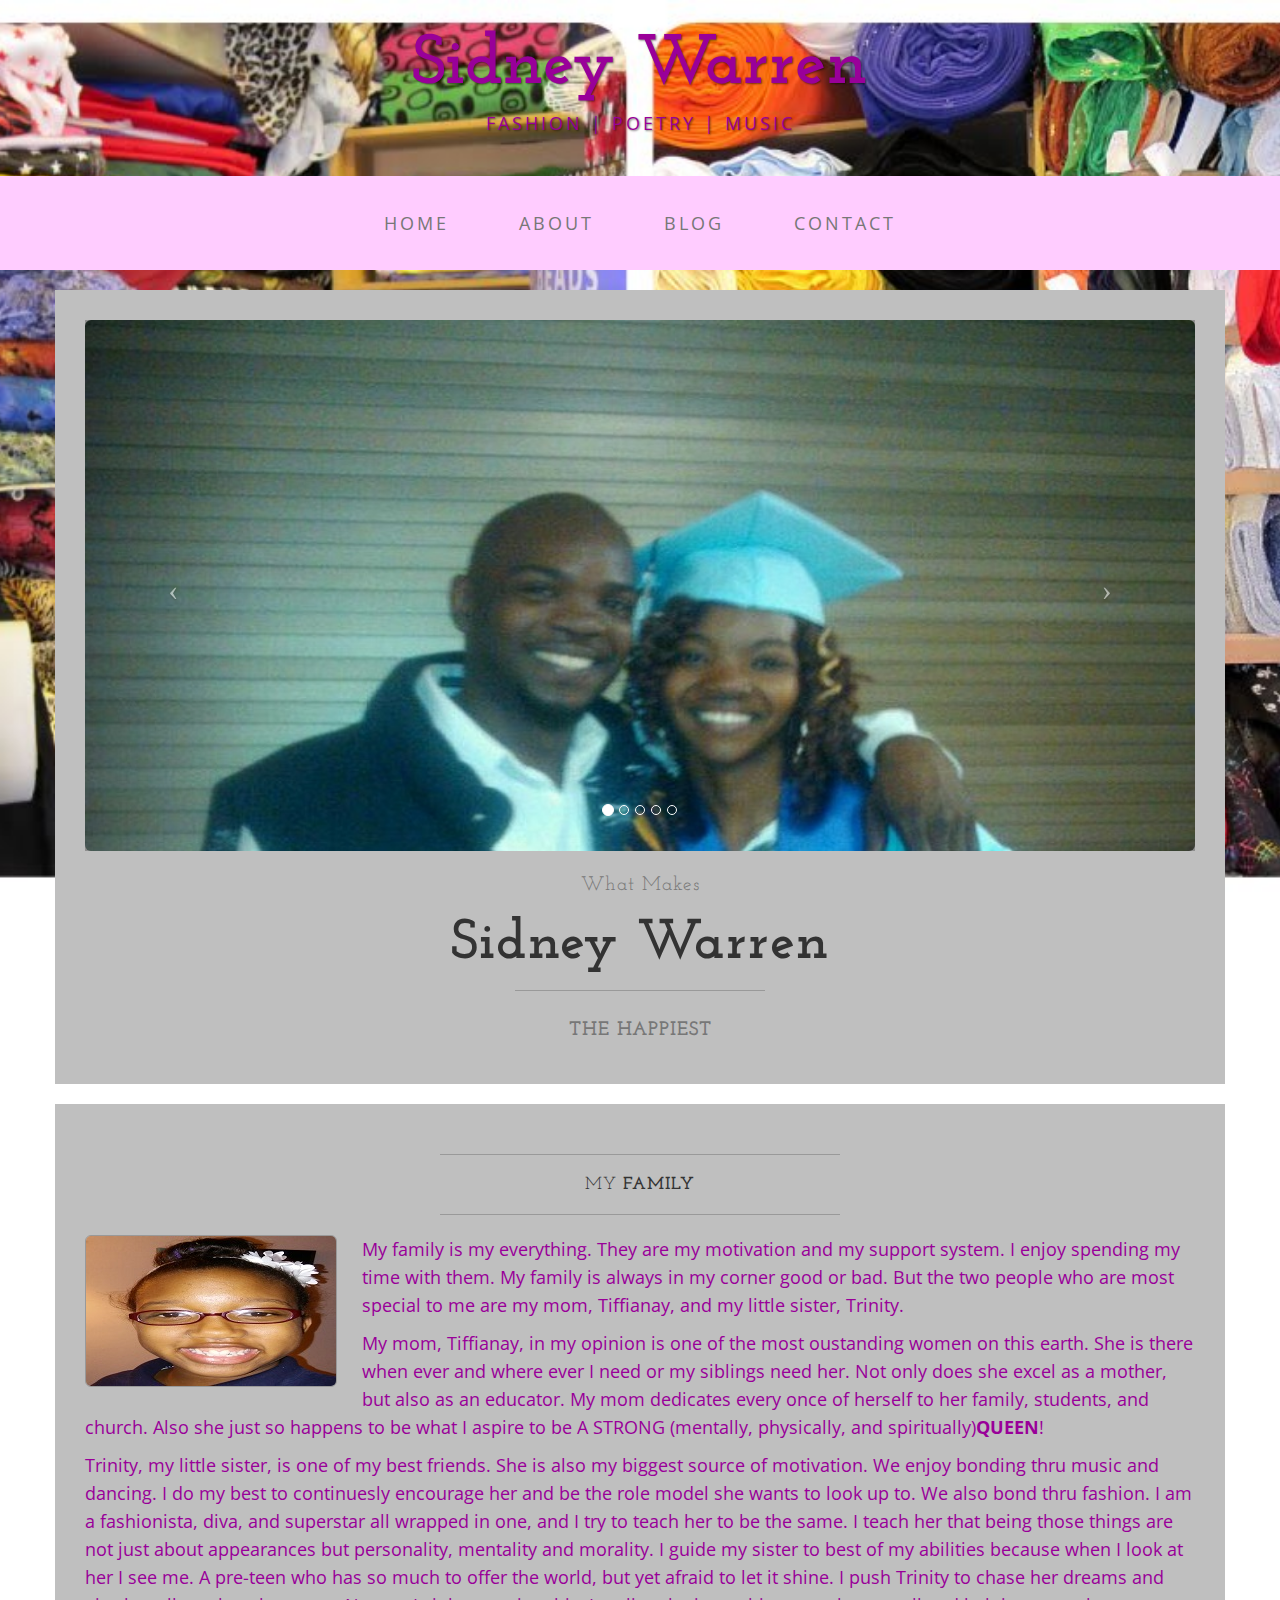
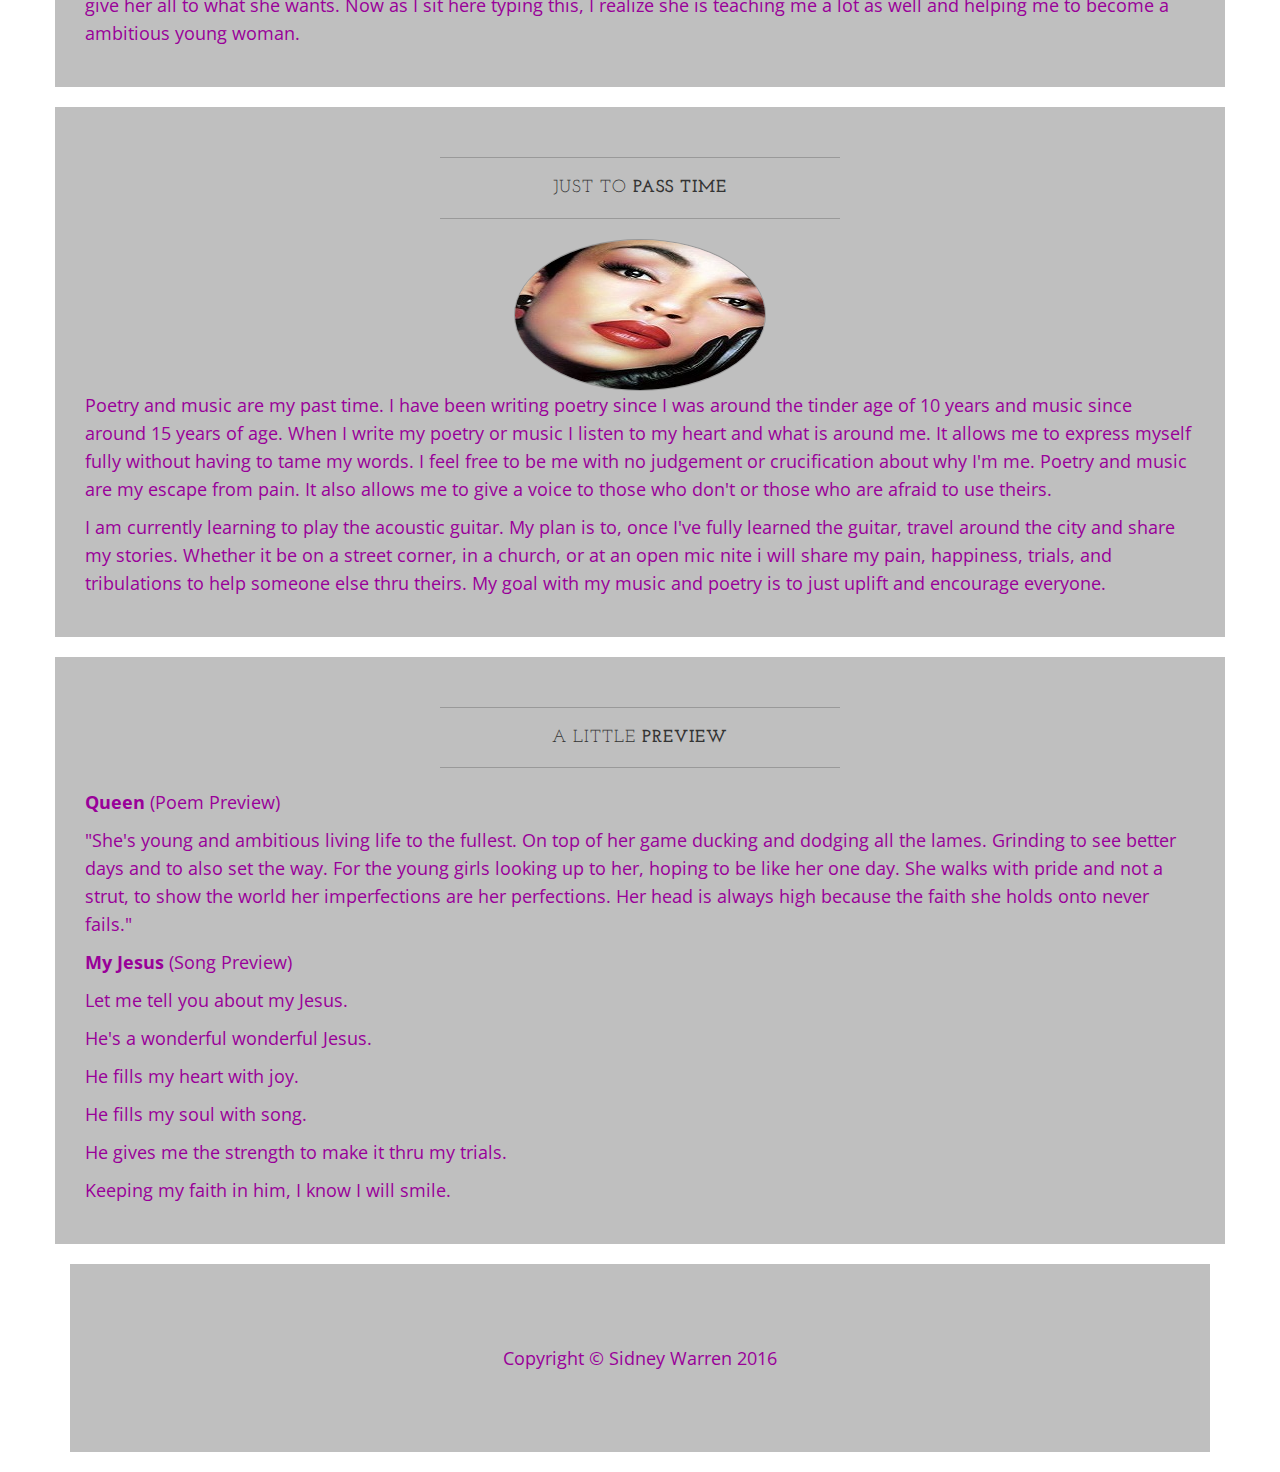
<file: index.html>
<!DOCTYPE html>
<html lang="en">

<head>

    <meta charset="utf-8">
    <meta http-equiv="X-UA-Compatible" content="IE=edge">
    <meta name="viewport" content="width=device-width, initial-scale=1">
    <meta name="description" content="">
    <meta name="author" content="">

    <title>Sidney Warren Business Casual</title>

    <!-- Bootstrap Core CSS -->
    <link href="css/bootstrap.min.css" rel="stylesheet">

    <!-- Custom CSS -->
    <link href="css/business-casual.css" rel="stylesheet">

    <!-- Fonts -->
    <link href="http://fonts.googleapis.com/css?family=Open+Sans:300italic,400italic,600italic,700italic,800italic,400,300,600,700,800" rel="stylesheet" type="text/css">
    <link href="http://fonts.googleapis.com/css?family=Josefin+Slab:100,300,400,600,700,100italic,300italic,400italic,600italic,700italic" rel="stylesheet" type="text/css">

    <!-- HTML5 Shim and Respond.js IE8 support of HTML5 elements and media queries -->
    <!-- WARNING: Respond.js doesn't work if you view the page via file:// -->
    <!--[if lt IE 9]>
        <script src="https://oss.maxcdn.com/libs/html5shiv/3.7.0/html5shiv.js"></script>
        <script src="https://oss.maxcdn.com/libs/respond.js/1.4.2/respond.min.js"></script>
    <![endif]-->

</head>

<body>

    <div class="brand">Sidney Warren</div>
    <div class="address-bar">Fashion | Poetry | Music</div>

    <!-- Navigation -->
    <nav class="navbar navbar-default" role="navigation">
        <div class="container">
            <!-- Brand and toggle get grouped for better mobile display -->
            <div class="navbar-header">
                <button type="button" class="navbar-toggle" data-toggle="collapse" data-target="#bs-example-navbar-collapse-1">
                    <span class="sr-only">Toggle navigation</span>
                    <span class="icon-bar"></span>
                    <span class="icon-bar"></span>
                    <span class="icon-bar"></span>
                </button>
                <!-- navbar-brand is hidden on larger screens, but visible when the menu is collapsed -->
                <a class="navbar-brand" href="index.html">About Me</a>
            </div>
            <!-- Collect the nav links, forms, and other content for toggling -->
            <div class="collapse navbar-collapse" id="bs-example-navbar-collapse-1">
                <ul class="nav navbar-nav">
                    <li>
                        <a href="index.html">Home</a>
                    </li>
                    <li>
                        <a href="about.html">About</a>
                    </li>
                    <li>
                        <a href="blog.html">Blog</a>
                    </li>
                    <li>
                        <a href="contact.html">Contact</a>
                    </li>
                </ul>
            </div>
            <!-- /.navbar-collapse -->
        </div>
        <!-- /.container -->
    </nav>

    <div class="container">

        <div class="row">
            <div class="box">
                <div class="col-lg-12 text-center">
                    <div id="carousel-example-generic" class="carousel slide">
                        <!-- Indicators -->
                        <ol class="carousel-indicators hidden-xs">
                            <li data-target="#carousel-example-generic" data-slide-to="0" class="active"></li>
                            <li data-target="#carousel-example-generic" data-slide-to="1"></li>
                            <li data-target="#carousel-example-generic" data-slide-to="2"></li>
                            <li data-target="#carousel-example-generic" data-slide-to="3"></li>
                            <li data-target="#carousel-example-generic" data-slide-to="4"></li>
                        </ol>

                        <!-- Wrapper for slides -->
                        <div class="carousel-inner">
                            <div class="item active">
                                <img class="img-responsive img-full img-rounded" src="img/dg052011.jpg" alt="">
                            </div>
                            <div class="item">
                                <img class="img-responsive img-full img-rounded" src="img/faye32015.jpg" alt="">
                            </div>
                            <div class="item">
                                <img class="img-responsive img-full img-rounded" src="img/family102401.jpg" alt="">
                            </div>
                            <div class="item">
                             <img class="img-responsive img-full img-rounded" src="img/cw32701.jpg" alt="">
                            </div>
                            <div class="item">
                             <img class="img-responsive img-full img-rounded" src="img/mom02.jpg" alt="">
                            </div>
                        </div>

                        <!-- Controls -->
                        <a class="left carousel-control" href="#carousel-example-generic" data-slide="prev">
                            <span class="icon-prev"></span>
                        </a>
                        <a class="right carousel-control" href="#carousel-example-generic" data-slide="next">
                            <span class="icon-next"></span>
                        </a>
                    </div>
                    <h2 class="brand-before">
                        <small>What makes</small>
                    </h2>
                    <h1 class="brand-name">Sidney Warren</h1>
                    <hr class="tagline-divider">
                    <h2>
                        <small>
                            <strong>the happiest</strong>
                        </small>
                    </h2>
                </div>
            </div>
        </div>

        <div class="row">
            <div class="box">
                <div class="col-lg-12">
                    <hr>
                    <h2 class="intro-text text-center">my
                        <strong>Family</strong>
                    </h2>
                    <hr>
                    <img class="img-responsive img-border img-left img-rounded" src="img/trin33001.jpg" alt="">
                    <hr class="visible-xs">
                    <p>My family is my everything. They are my motivation and my support system. I enjoy spending my time with them. My family is always in my corner good or bad. But the two people who are most special to me are my mom, Tiffianay, and my little sister, Trinity.</p>
                    <p>My mom, Tiffianay, in my opinion is one of the most oustanding women on this earth. She is there when ever and where ever I need or my siblings need her. Not only does she excel as a mother, but also as an educator. My mom dedicates every once of herself to her family, students, and church. Also she just so happens to be what I aspire to be A STRONG (mentally, physically, and spiritually)<strong>QUEEN</strong>!</p>
                    <p>Trinity, my little sister, is one of my best friends. She is also my biggest source of motivation. We enjoy bonding thru music and dancing. I do my best to continuesly encourage her and be the role model she wants to look up to. We also bond thru fashion. I am a fashionista, diva, and superstar all wrapped in one, and I try to teach her to be the same. I teach her that being those things are not just about appearances but personality, mentality and morality. I guide my sister to best of my abilities because when I look at her I see me. A pre-teen who has so much to offer the world, but yet afraid to let it shine. I push Trinity to chase her dreams and give her all to what she wants. Now as I sit here typing this, I realize she is teaching me a lot as well and helping me to become a ambitious young woman. </p>
                </div>
            </div>
        </div>

        <div class="row">
            <div class="box">
                <div class="col-lg-12">
                    <hr>
                    <h2 class="intro-text text-center">Just to
                        <strong>pass time</strong>
                    </h2>
                    <hr>
                    <img class="img-responsive img-border img-right img-circle" src="img/sade330.jpg" alt="">
                    <hr class="visible-xs">
                    <p>Poetry and music are my past time. I have been writing poetry since I was around the tinder age of 10 years and music since around 15 years of age. When I write my poetry or music I listen to my heart and what is around me. It allows me to express myself fully without having to tame my words. I feel free to be me with no judgement or crucification about why I'm me. Poetry and music are my escape from pain. It also allows me to give a voice to those who don't or those who are afraid to use theirs. </p>
                    <p>I am currently learning to play the acoustic guitar. My plan is to, once I've fully learned the guitar, travel around the city and share my stories. Whether it be on a street corner, in a church, or at an open mic nite i will share my pain, happiness, trials, and tribulations to help someone else thru theirs. My goal with my music and poetry is to just uplift and encourage everyone.</p>
                </div>
            </div>
        </div>
        <div class="row">
            <div class="box">
                <div class="col-lg-12">
                    <hr>
                    <h2 class="intro-text text-center">A little
                        <strong>preview</strong>
                    </h2>
                    <hr>
                    <p><strong>Queen</strong> &#40;Poem Preview&#41;</p>
                    <p>"She's young and ambitious living life to the fullest. On top of her game ducking and dodging all the lames. Grinding to see better days and to also set the way. For the young girls looking up to her, hoping to be like her one day. She walks with pride and not a strut, to show the world her imperfections are her perfections. Her head is always high because the faith she holds onto never fails."</p>
                    <p><strong>My Jesus</strong> &#40;Song Preview&#41;</p>
                    <p>Let me tell you about my Jesus.</p>
                    <p>He's a wonderful wonderful Jesus.</p>
                    <p>He fills my heart with joy.</p>
                    <p>He fills my soul with song.</p>
                    <p>He gives me the strength to make it thru my trials.</p>
                    <p>Keeping my faith in him, I know I will smile.</p>
                </div>
            </div>
        </div>

    </div>
    <!-- /.container -->

    <footer>
        <div class="container">
            <div class="box">
                <div class="col-lg-12 text-center">
                    <p>Copyright &copy; Sidney Warren 2016</p>
                </div>
            </div>
        </div>
    </footer>

    <!-- jQuery -->
    <script src="js/jquery.js"></script>

    <!-- Bootstrap Core JavaScript -->
    <script src="js/bootstrap.min.js"></script>

    <!-- Script to Activate the Carousel -->
    <script>
    $('.carousel').carousel({
        interval: 5000 //changes the speed
    })
    </script>

</body>

</html>
</file>
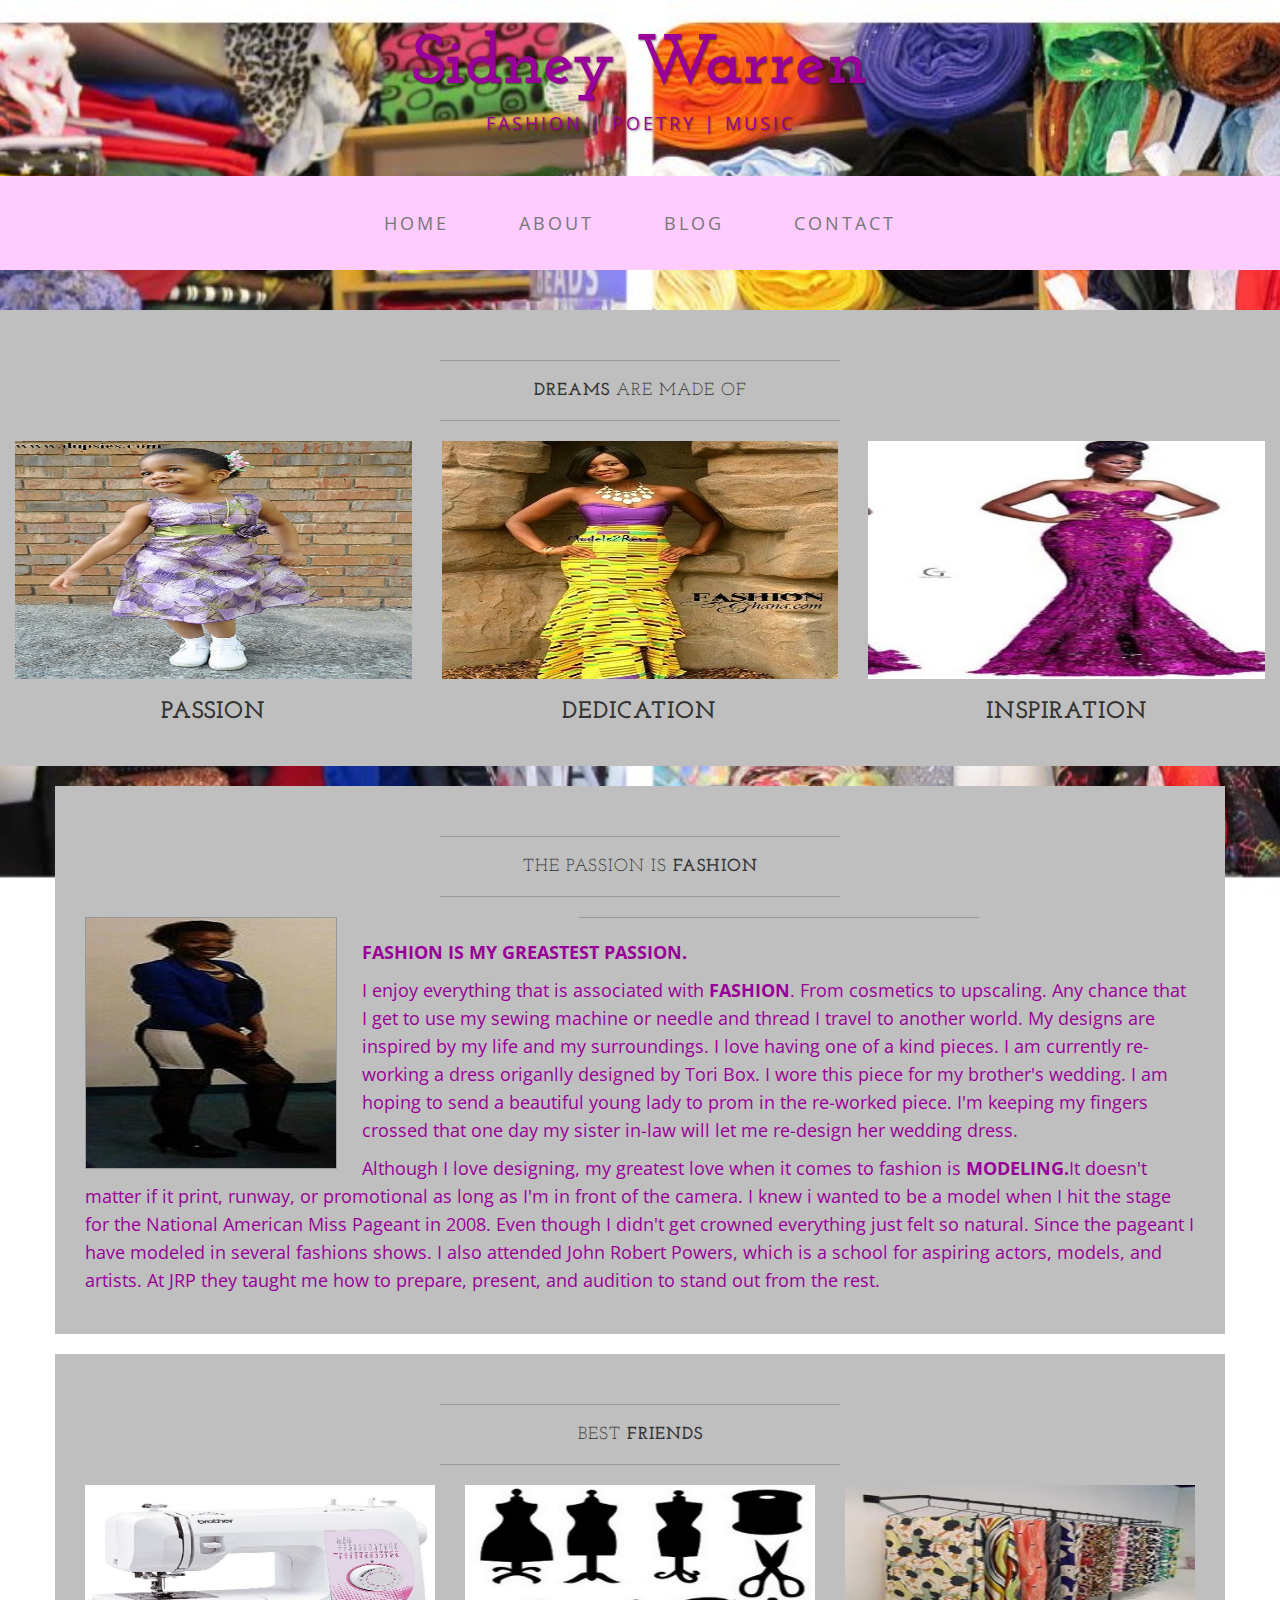
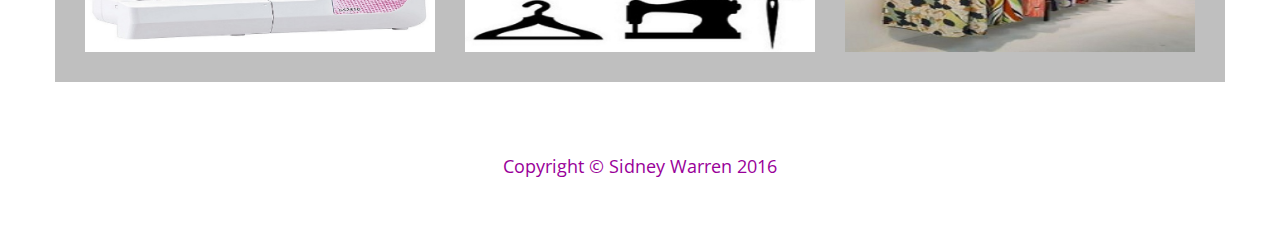
<file: about.html>
<!DOCTYPE html>
<html lang="en">

<head>

    <meta charset="utf-8">
    <meta http-equiv="X-UA-Compatible" content="IE=edge">
    <meta name="viewport" content="width=device-width, initial-scale=1">
    <meta name="description" content="">
    <meta name="author" content="">

    <title>About - Sidney Warren Business Casual</title>

    <!-- Bootstrap Core CSS -->
    <link href="css/bootstrap.min.css" rel="stylesheet">

    <!-- Custom CSS -->
    <link href="css/business-casual.css" rel="stylesheet">

    <!-- Fonts -->
    <link href="http://fonts.googleapis.com/css?family=Open+Sans:300italic,400italic,600italic,700italic,800italic,400,300,600,700,800" rel="stylesheet" type="text/css">
    <link href="http://fonts.googleapis.com/css?family=Josefin+Slab:100,300,400,600,700,100italic,300italic,400italic,600italic,700italic" rel="stylesheet" type="text/css">

    <!-- HTML5 Shim and Respond.js IE8 support of HTML5 elements and media queries -->
    <!-- WARNING: Respond.js doesn't work if you view the page via file:// -->
    <!--[if lt IE 9]>
        <script src="https://oss.maxcdn.com/libs/html5shiv/3.7.0/html5shiv.js"></script>
        <script src="https://oss.maxcdn.com/libs/respond.js/1.4.2/respond.min.js"></script>
    <![endif]-->

</head>

<body>

    <div class="brand">Sidney Warren</div>
    <div class="address-bar">Fashion | Poetry | Music</div>

    <!-- Navigation -->
    <nav class="navbar navbar-default" role="navigation">
        <div class="container">
            <!-- Brand and toggle get grouped for better mobile display -->
            <div class="navbar-header">
                <button type="button" class="navbar-toggle" data-toggle="collapse" data-target="#bs-example-navbar-collapse-1">
                    <span class="sr-only">Toggle navigation</span>
                    <span class="icon-bar"></span>
                    <span class="icon-bar"></span>
                    <span class="icon-bar"></span>
                </button>
                <!-- navbar-brand is hidden on larger screens, but visible when the menu is collapsed -->
                <a class="navbar-brand" href="index.html">About Me</a>
            </div>
            <!-- Collect the nav links, forms, and other content for toggling -->
            <div class="collapse navbar-collapse" id="bs-example-navbar-collapse-1">
                <ul class="nav navbar-nav">
                    <li>
                        <a href="index.html">Home</a>
                    </li>
                    <li>
                        <a href="about.html">About</a>
                    </li>
                    <li>
                        <a href="blog.html">Blog</a>
                    </li>
                    <li>
                        <a href="contact.html">Contact</a>
                    </li>
                </ul>
            </div>
            <!-- /.navbar-collapse -->
        </div>
        <!-- /.container -->
    </nav>
    <br>
    <div class="row">
            <div class="box">
                <div class="col-lg-12">
                    <hr>
                    <h2 class="intro-text text-center"><strong>Dreams</strong> Are Made Of
                    </h2>
                    <hr>
                </div>
                <div class="col-sm-4 text-center">
                    <img class="img-responsive" src="img/pf33119.jpg" alt="">
                    <h3>Passion</h3>
                </div>
                <div class="col-sm-4 text-center">
                    <img class="img-responsive" src="img/pf33120.jpg" alt="">
                    <h3>Dedication</h3>
                </div>
                <div class="col-sm-4 text-center">
                    <img class="img-responsive" src="img/pf33121.jpg" alt="">
                    <h3>Inspiration</h3>
                </div>
                <div class="clearfix"></div>
            </div>
        </div>

    <div class="container">

        <div class="row">
            <div class="box">
                <div class="col-lg-12">
                    <hr>
                    <h2 class="intro-text text-center">The Passion Is
                        <strong>FASHION</strong>
                    </h2>
                    <hr>
                    <img class="img-responsive img-border img-left" src="img/pf33116.jpg" alt="">
                    <hr class="visible">
                    <p><strong>FASHION IS MY GREASTEST PASSION.</strong></p>
                    <p>I enjoy everything that is associated with <strong>FASHION</strong>. From cosmetics to upscaling. Any chance that I get to use my sewing machine or needle and thread I travel to another world. My designs are inspired by my life and my surroundings. I love having one of a kind pieces. I am currently re-working a dress origanlly designed by Tori Box. I wore this piece for my brother's wedding. I am hoping to send a beautiful young lady to prom in the re-worked piece. I'm keeping my fingers crossed that one day my sister in-law will let me re-design her wedding dress. </p>
                    <p>Although I love designing, my greatest love when it comes to fashion is <strong>MODELING.</strong>It doesn't matter if it print, runway, or promotional as long as I'm in front of the camera. I knew i wanted to be a model when I hit the stage for the National American Miss Pageant in 2008. Even though I didn't get crowned everything just felt so natural. Since the pageant I have modeled in several fashions shows. I also attended John Robert Powers, which is a school for aspiring actors, models, and artists. At JRP they taught me how to prepare, present, and audition to stand out from the rest. </p>
                </div>
            </div>
        </div>

       
        <div class="row">
            <div class="box">
                <div class="col-lg-12">
                    <hr>
                    <h2 class="intro-text text-center">Best
                        <strong>Friends</strong>
                    </h2>
                    <hr>
                </div>
                <div class="col-sm-4 text-center">
                    <img class="img-responsive" src="img/pf33122.jpg" alt="">
                </div>
                <div class="col-sm-4 text-center">
                    <img class="img-responsive" src="img/pf33123.jpg" alt="">
                </div>
                <div class="col-sm-4 text-center">
                    <img class="img-responsive" src="img/pf33124.jpg" alt="">
                </div>
                <div class="clearfix"></div>
            </div>
        </div>

    </div>
    <!-- /.container -->

    <footer>
        <div class="container">
            <div class="row">
                <div class="col-lg-12 text-center">
                    <p>Copyright &copy; Sidney Warren 2016</p>
                </div>
            </div>
        </div>
    </footer>

    <!-- jQuery -->
    <script src="js/jquery.js"></script>

    <!-- Bootstrap Core JavaScript -->
    <script src="js/bootstrap.min.js"></script>

</body>

</html>
</file>
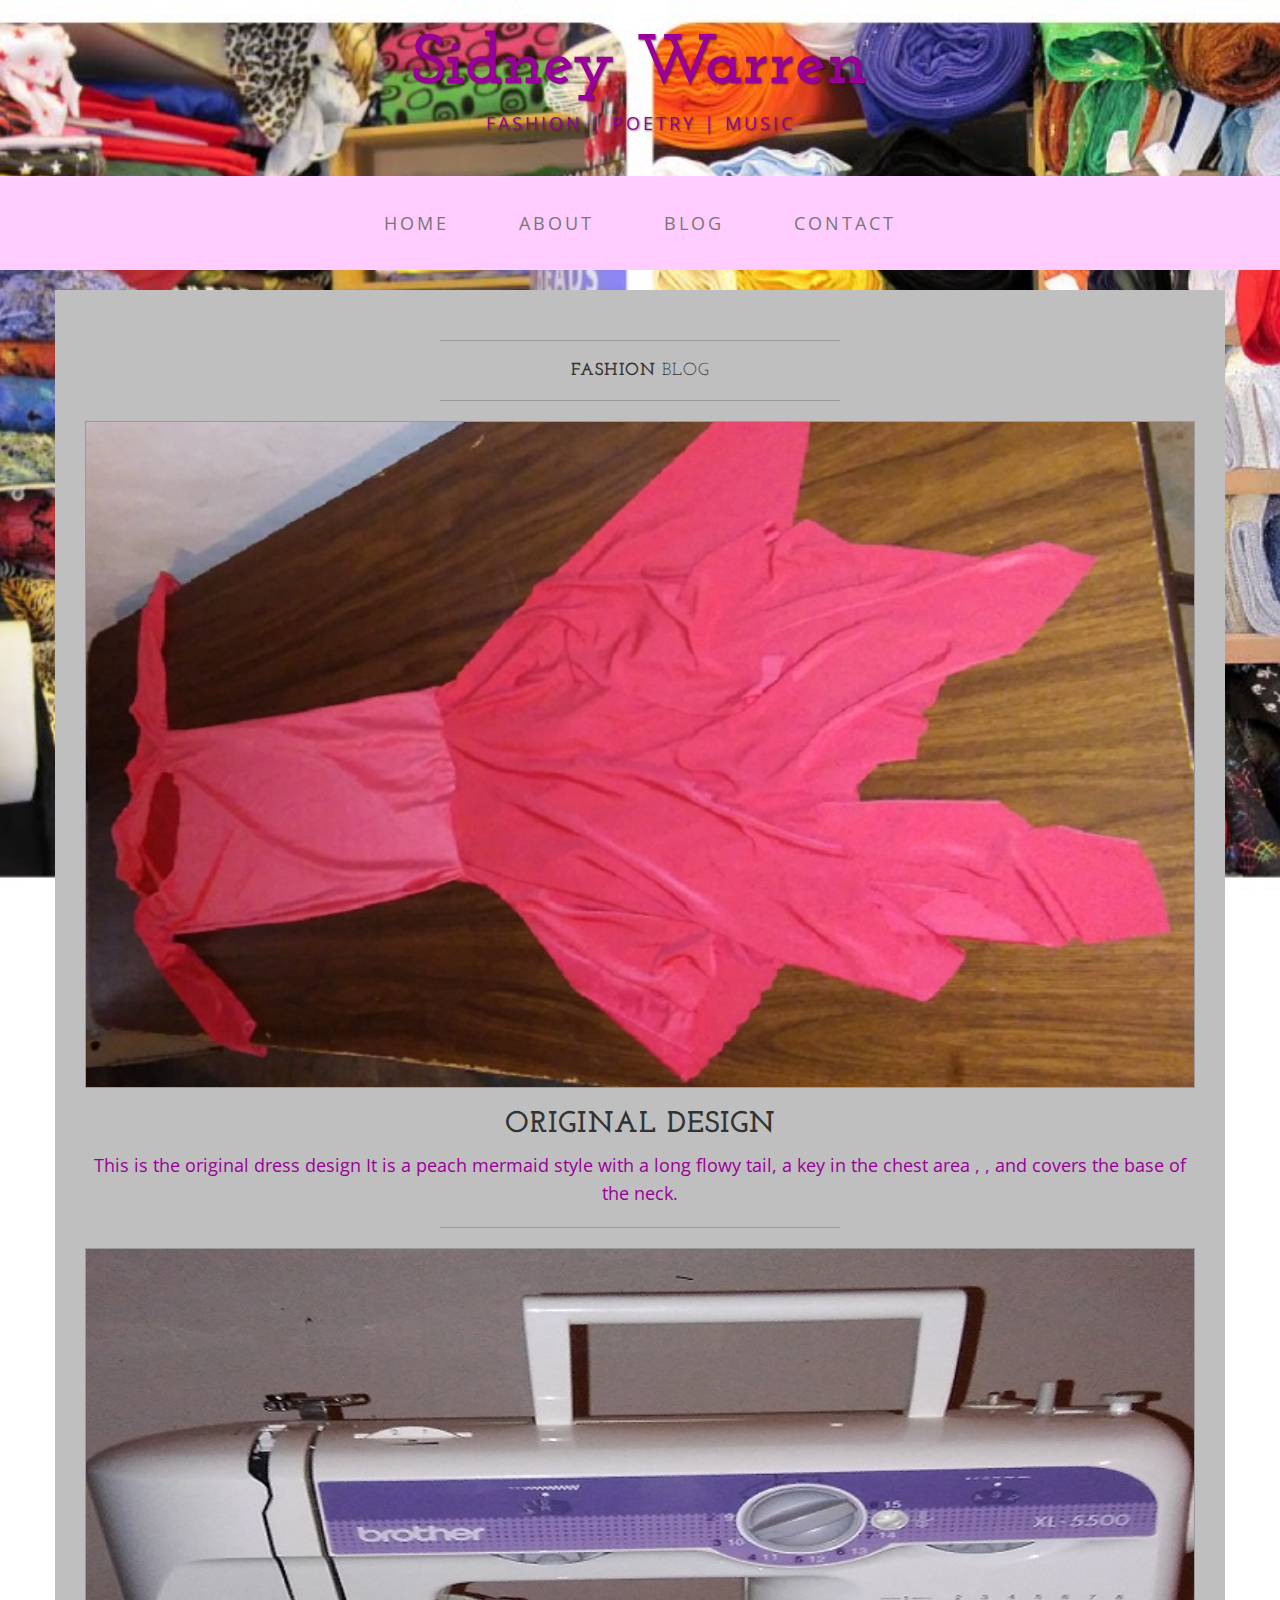
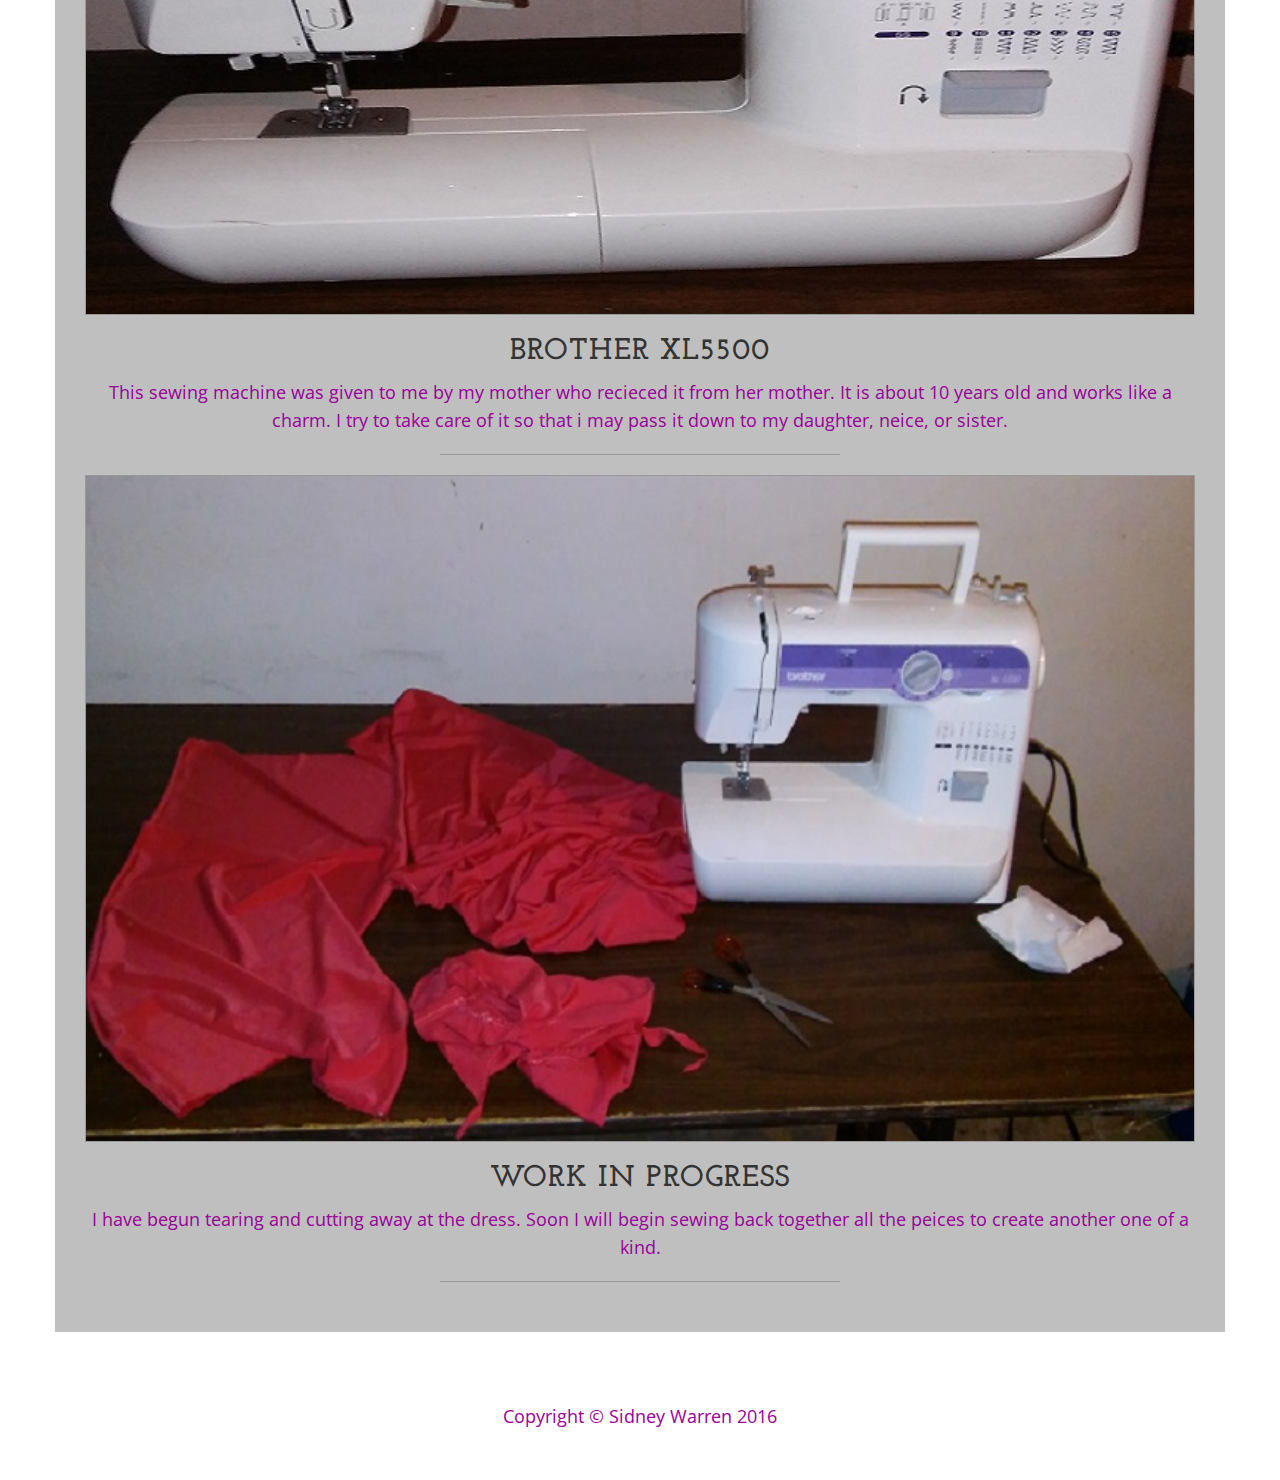
<file: blog.html>
<!DOCTYPE html>
<html lang="en">

<head>

    <meta charset="utf-8">
    <meta http-equiv="X-UA-Compatible" content="IE=edge">
    <meta name="viewport" content="width=device-width, initial-scale=1">
    <meta name="description" content="">
    <meta name="author" content="">

    <title>Blog - Sidney Warren Business Casual</title>

    <!-- Bootstrap Core CSS -->
    <link href="css/bootstrap.min.css" rel="stylesheet">

    <!-- Custom CSS -->
    <link href="css/business-casual.css" rel="stylesheet">

    <!-- Fonts -->
    <link href="http://fonts.googleapis.com/css?family=Open+Sans:300italic,400italic,600italic,700italic,800italic,400,300,600,700,800" rel="stylesheet" type="text/css">
    <link href="http://fonts.googleapis.com/css?family=Josefin+Slab:100,300,400,600,700,100italic,300italic,400italic,600italic,700italic" rel="stylesheet" type="text/css">

    <!-- HTML5 Shim and Respond.js IE8 support of HTML5 elements and media queries -->
    <!-- WARNING: Respond.js doesn't work if you view the page via file:// -->
    <!--[if lt IE 9]>
        <script src="https://oss.maxcdn.com/libs/html5shiv/3.7.0/html5shiv.js"></script>
        <script src="https://oss.maxcdn.com/libs/respond.js/1.4.2/respond.min.js"></script>
    <![endif]-->

</head>

<body>

    <div class="brand">Sidney Warren</div>
    <div class="address-bar">Fashion | Poetry | Music</div>

    <!-- Navigation -->
    <nav class="navbar navbar-default" role="navigation">
        <div class="container">
            <!-- Brand and toggle get grouped for better mobile display -->
            <div class="navbar-header">
                <button type="button" class="navbar-toggle" data-toggle="collapse" data-target="#bs-example-navbar-collapse-1">
                    <span class="sr-only">Toggle navigation</span>
                    <span class="icon-bar"></span>
                    <span class="icon-bar"></span>
                    <span class="icon-bar"></span>
                </button>
                <!-- navbar-brand is hidden on larger screens, but visible when the menu is collapsed -->
                <a class="navbar-brand" href="index.html">About Me</a>
            </div>
            <!-- Collect the nav links, forms, and other content for toggling -->
            <div class="collapse navbar-collapse" id="bs-example-navbar-collapse-1">
                <ul class="nav navbar-nav">
                    <li>
                        <a href="index.html">Home</a>
                    </li>
                    <li>
                        <a href="about.html">About</a>
                    </li>
                    <li>
                        <a href="blog.html">Blog</a>
                    </li>
                    <li>
                        <a href="contact.html">Contact</a>
                    </li>
                </ul>
            </div>
            <!-- /.navbar-collapse -->
        </div>
        <!-- /.container -->
    </nav>

    <div class="container">

        <div class="row">
            <div class="box">
                <div class="col-lg-12">
                    <hr>
                    <h2 class="intro-text text-center"><strong>Fashion</strong>
                        blog
                    </h2>
                    <hr>
                </div>
                <div class="col-lg-12 text-center">
                    <img class="img-responsive img-border img-full" src="img/pf33125.jpg" alt="">
                    <h2>original design
                        <br>
                    </h2>
                    <p>This is the original dress design It is a peach mermaid style with a long flowy tail, a key in the chest area , , and covers the base of the neck.</p>
                    
                    <hr>
                </div>
                <div class="col-lg-12 text-center">
                    <img class="img-responsive img-border img-full" src="img/pf33126.jpg" alt="">
                    <h2>Brother xL5500
                        <br>
                    </h2>
                    <p>This sewing machine was given to me by my mother who recieced it from her mother. It is about 10 years old and works like a charm. I try to take care of it so that i may pass it down to my daughter, neice, or sister.</p>
                    
                    <hr>
                </div>
                <div class="col-lg-12 text-center">
                    <img class="img-responsive img-border img-full" src="img/pf33127.jpg" alt="">
                    <h2>Work In Progress
                        <br>
                    </h2>
                    <p>I have begun tearing and cutting away at the dress. Soon I will begin sewing back together all the peices to create another one of a kind.</p>
                    
                    <hr>
                </div>
                
            </div>
        </div>

    </div>
    <!-- /.container -->

    <footer>
        <div class="container">
            <div class="row">
                <div class="col-lg-12 text-center">
                    <p>Copyright &copy; Sidney Warren 2016</p>
                </div>
            </div>
        </div>
    </footer>

    <!-- jQuery -->
    <script src="js/jquery.js"></script>

    <!-- Bootstrap Core JavaScript -->
    <script src="js/bootstrap.min.js"></script>

</body>

</html>
</file>
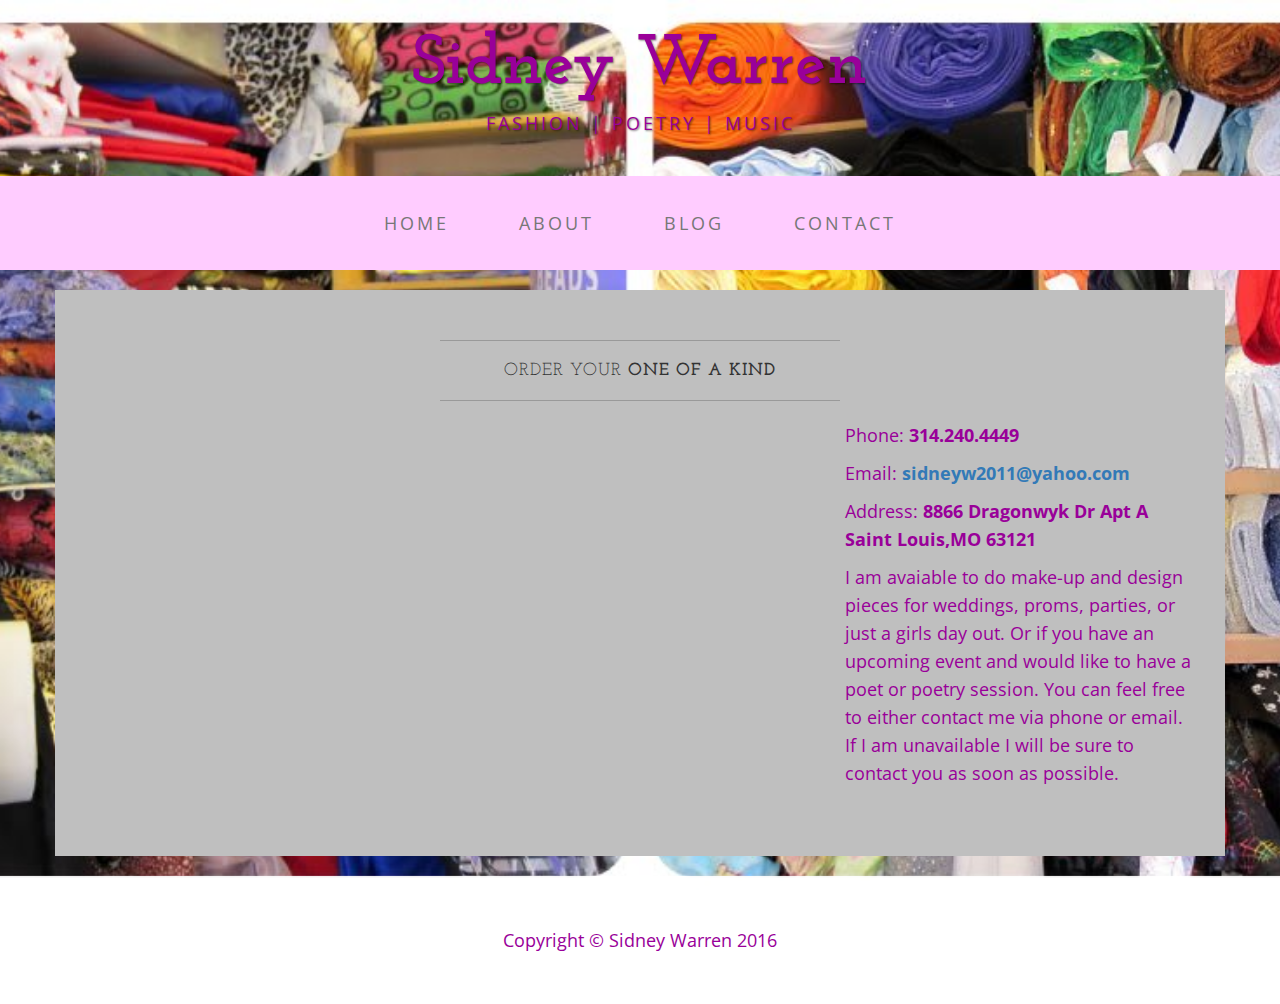
<file: contact.html>
<!DOCTYPE html>
<html lang="en">

<head>

    <meta charset="utf-8">
    <meta http-equiv="X-UA-Compatible" content="IE=edge">
    <meta name="viewport" content="width=device-width, initial-scale=1">
    <meta name="description" content="">
    <meta name="author" content="">

    <title>Contact - Sidney Warren Business Casual</title>

    <!-- Bootstrap Core CSS -->
    <link href="css/bootstrap.min.css" rel="stylesheet">

    <!-- Custom CSS -->
    <link href="css/business-casual.css" rel="stylesheet">

    <!-- Fonts -->
    <link href="http://fonts.googleapis.com/css?family=Open+Sans:300italic,400italic,600italic,700italic,800italic,400,300,600,700,800" rel="stylesheet" type="text/css">
    <link href="http://fonts.googleapis.com/css?family=Josefin+Slab:100,300,400,600,700,100italic,300italic,400italic,600italic,700italic" rel="stylesheet" type="text/css">

    <!-- HTML5 Shim and Respond.js IE8 support of HTML5 elements and media queries -->
    <!-- WARNING: Respond.js doesn't work if you view the page via file:// -->
    <!--[if lt IE 9]>
        <script src="https://oss.maxcdn.com/libs/html5shiv/3.7.0/html5shiv.js"></script>
        <script src="https://oss.maxcdn.com/libs/respond.js/1.4.2/respond.min.js"></script>
    <![endif]-->

</head>

<body>

    <div class="brand">Sidney Warren</div>
    <div class="address-bar">Fashion | Poetry | Music</div>

    <!-- Navigation -->
    <nav class="navbar navbar-default" role="navigation">
        <div class="container">
            <!-- Brand and toggle get grouped for better mobile display -->
            <div class="navbar-header">
                <button type="button" class="navbar-toggle" data-toggle="collapse" data-target="#bs-example-navbar-collapse-1">
                    <span class="sr-only">Toggle navigation</span>
                    <span class="icon-bar"></span>
                    <span class="icon-bar"></span>
                    <span class="icon-bar"></span>
                </button>
                <!-- navbar-brand is hidden on larger screens, but visible when the menu is collapsed -->
                <a class="navbar-brand" href="index.html">About Me</a>
            </div>
            <!-- Collect the nav links, forms, and other content for toggling -->
            <div class="collapse navbar-collapse" id="bs-example-navbar-collapse-1">
                <ul class="nav navbar-nav">
                    <li>
                        <a href="index.html">Home</a>
                    </li>
                    <li>
                        <a href="about.html">About</a>
                    </li>
                    <li>
                        <a href="blog.html">Blog</a>
                    </li>
                    <li>
                        <a href="contact.html">Contact</a>
                    </li>
                </ul>
            </div>
            <!-- /.navbar-collapse -->
        </div>
        <!-- /.container -->
    </nav>

    <div class="container">

        <div class="row">
            <div class="box">
                <div class="col-lg-12">
                    <hr>
                    <h2 class="intro-text text-center">Order Your
                        <strong>One Of A Kind</strong>
                    </h2>
                    <hr>
                </div>
                <div class="col-md-8">
                    <!-- Embedded Google Map using an iframe - to select your location find it on Google maps and paste the link as the iframe src. If you want to use the Google Maps API instead then have at it! -->
                    <iframe width="100%" height="400" frameborder="0" scrolling="no" marginheight="0" marginwidth="0" src="http://maps.google.com/maps?hl=en&amp;ie=UTF8&amp;ll=37.0625,-95.677068&amp;spn=56.506174,79.013672&amp;t=m&amp;z=4&amp;output=embed"></iframe>
                </div>
                <div class="col-md-4">
                    <p>Phone:
                        <strong>314.240.4449</strong>
                    </p>
                    <p>Email:
                        <strong><a href="mailto:name@example.com">sidneyw2011@yahoo.com</a></strong>
                    </p>
                    <p>Address:
                        <strong>8866 Dragonwyk Dr Apt A
                            <br>Saint Louis,MO 63121</strong>
                    </p>
                    <p>I am avaiable to do make-up and design pieces for weddings, proms, parties, or just a girls day out. Or if you have an upcoming event and would like to have a poet or poetry session. You can feel free to either contact me via phone or email. If I am unavailable I will be sure to contact you as soon as possible.</p>
                </div>
                <div class="clearfix"></div>
            </div>
        </div>


    </div>
    <!-- /.container -->

    <footer>
        <div class="container">
            <div class="row">
                <div class="col-lg-12 text-center">
                    <p>Copyright &copy; Sidney Warren 2016</p>
                </div>
            </div>
        </div>
    </footer>

    <!-- jQuery -->
    <script src="js/jquery.js"></script>

    <!-- Bootstrap Core JavaScript -->
    <script src="js/bootstrap.min.js"></script>

</body>

</html>
</file>
<file: css/business-casual.css>
/*!
 * Start Bootstrap - Business Casual Bootstrap Theme (http://startbootstrap.com)
 * Code licensed under the Apache License v2.0.
 * For details, see http://www.apache.org/licenses/LICENSE-2.0.
 */

body {
    font-family: "Open Sans","Helvetica Neue",Helvetica,Arial,sans-serif;
    background: url('../img/pf33128.jpg') no-repeat center center fixed;
    -webkit-background-size: cover;
    -moz-background-size: cover;
    background-size: cover;
    -o-background-size: cover;
}

h1,
h2,
h3,
h4,
h5,
h6 {
    text-transform: uppercase;
    font-family: "Josefin Slab","Helvetica Neue",Helvetica,Arial,sans-serif;
    font-weight: 700;
    letter-spacing: 1px;
}

p {
    font-size: 1.25em;
    line-height: 1.6;
    color: #909;
}

hr {
    max-width: 400px;
    border-color: #999999;
}

.brand,
.address-bar {
    display: none;
}

.navbar-brand {
    text-transform: uppercase;
    font-weight: 900;
    letter-spacing: 2px;
}

.navbar-nav {
    text-transform: uppercase;
    font-weight: 400;
    letter-spacing: 3px;
}

.img-full {
    min-width: 100%;
}

.brand-before,
.brand-name {
    text-transform: capitalize;
}

.brand-before {
    margin: 15px 0;
}

.brand-name {
    margin: 0;
    font-size: 4em;
}

.tagline-divider {
    margin: 15px auto 3px;
    max-width: 250px;
    border-color: #999999;
}

.box {
    margin-bottom: 20px;
    padding: 30px 15px;
    background: #bfbfbf;
    background: rgb(191, 191, 191);
}

.intro-text {
    text-transform: uppercase;
    font-size: 1.25em;
    font-weight: 400;
    letter-spacing: 1px;
}

.img-border {
    float: none;
    margin: 0 auto 0;
    border: #999999 solid 1px;
}

.img-left {
    float: none;
    margin: 0 auto 0;
}

footer {
    background: #fff;
    background: rgba(255,255,255,0.9);
}

footer p {
    margin: 0;
    padding: 50px 0;
}

@media screen and (min-width:768px) {
    .brand {
        display: inherit;
        margin: 0;
        padding: 30px 0 10px;
        text-align: center;
        text-shadow: 1px 1px 2px rgba(0,0,0,0.5);
        font-family: "Josefin Slab","Helvetica Neue",Helvetica,Arial,sans-serif;
        font-size: 5em;
        font-weight: 700;
        line-height: normal;
        color: #909;
    }

    .top-divider {
        margin-top: 0;
    }

    .img-left {
        float: left;
        margin-right: 25px;
    }

    .address-bar {
        display: inherit;
        margin: 0;
        padding: 0 0 40px;
        text-align: center;
        text-shadow: 1px 1px 2px rgba(0,0,0,0.5);
        text-transform: uppercase;
        font-size: 1.25em;
        font-weight: 400;
        letter-spacing: 3px;
        color: #909;
    }

    .navbar {
        border-radius: 0;
    }

    .navbar-header {
        display: none;
    }

    .navbar {
        min-height: 0;
    }

    .navbar-default {
        border: none;
        background: #fcf;
        background: rgb(255,204,255,);
    }

    .nav>li>a {
        padding: 35px;
    }

    .navbar-nav>li>a {
        line-height: normal;
    }

    .navbar-nav {
        display: table;
        float: none;
        margin: 0 auto;
        table-layout: fixed;
        font-size: 1.25em;
    }
}

@media screen and (min-width:1200px) {
    .box:after {
        content: '';
        display: table;
        clear: both;
    }
}
</file>
